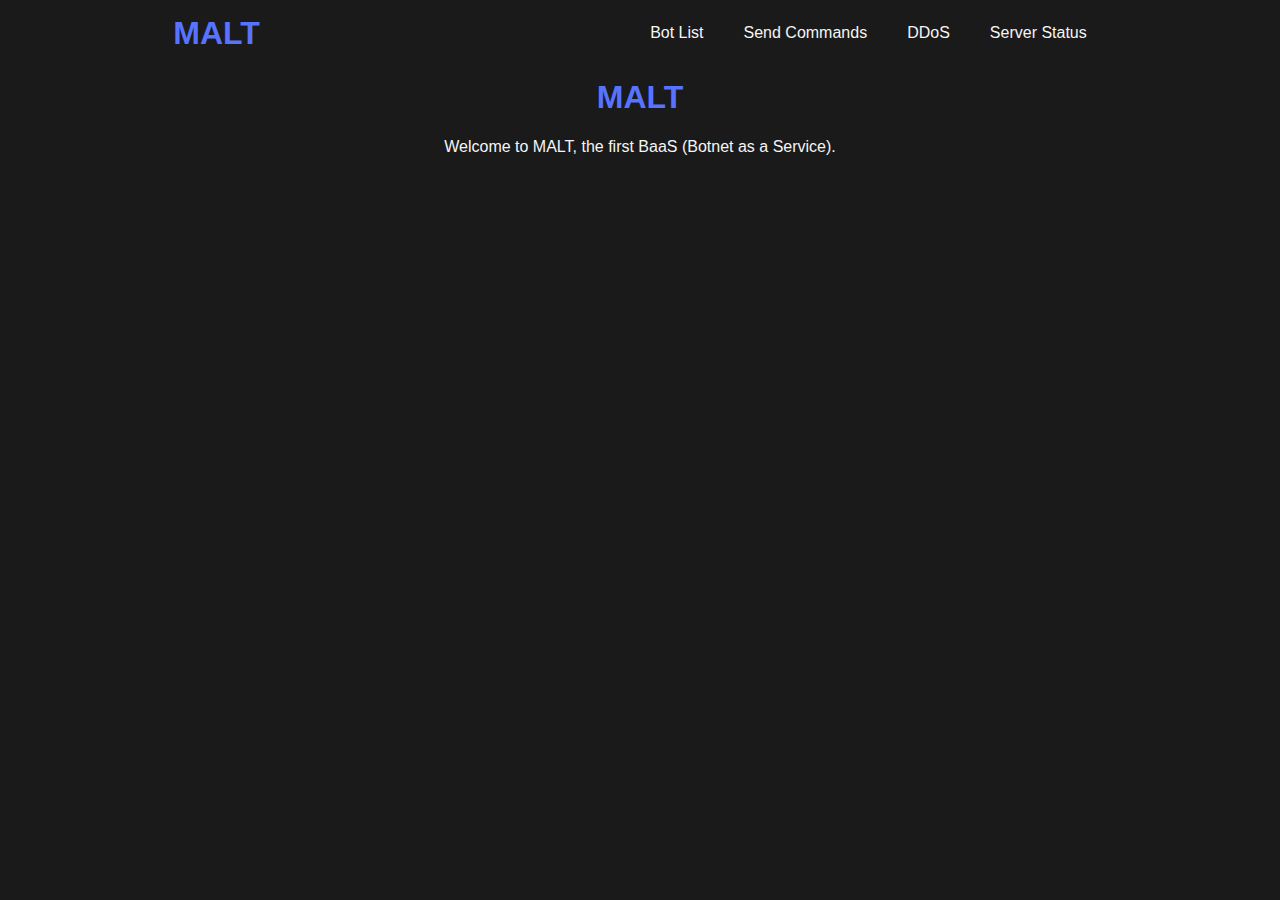
<file: static/html/index.html>
<!DOCTYPE html>
<html lang="en">
<head>
    <meta charset="UTF-8">
    <meta name="viewport" content="width=device-width, initial-scale=1.0">
    <title>MALT</title>
    <link rel="stylesheet" href="/static/css/common.css">
    <link rel="stylesheet" href="/static/css/index.css">
    <link rel="stylesheet" href="/static/css/notification.css">
</head>
<body>
    <div id="navbar"></div> <!-- Dynamically filled by JS script -->
    <h1>MALT</h1>
    <div>
        <p>Welcome to MALT, the first BaaS (Botnet as a Service).</p>
    </div>
    <script src="/static/js/load-navbar.js"></script>
</body>
</html>
</file>
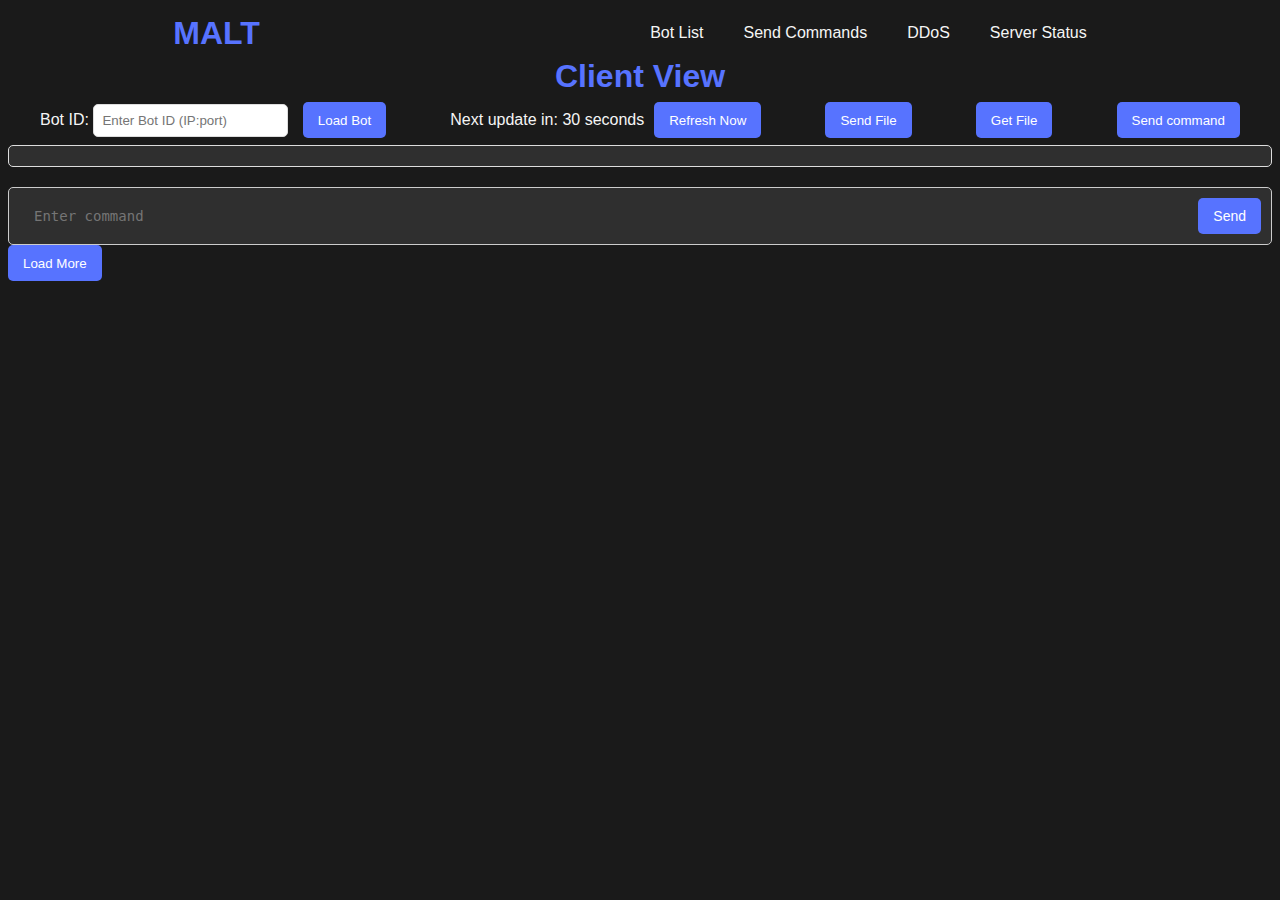
<file: static/html/bot.html>
<!DOCTYPE html>
<html lang="en">
<head>
    <meta charset="UTF-8">
    <meta name="viewport" content="width=device-width, initial-scale=1.0">
    <title>MALT - Client View</title>
    <link rel="stylesheet" href="/static/css/common.css">
    <link rel="stylesheet" href="/static/css/bot.css">
    <link rel="stylesheet" href="/static/css/modal.css">
    <link rel="stylesheet" href="/static/css/notification.css">
</head>
<body>
    <div id="navbar"></div> <!-- Dynamically filled by JS script -->
    <h1>Client View</h1>
    <div id="bot-view-controls">
        <div>
            <label for="client-id">Bot ID:</label>
            <input type="text" id="client-id" placeholder="Enter Bot ID (IP:port)">
            <button id="load-client">Load Bot</button>
        </div>
        <div id="timer-control">
            <p>Next update in: <span id="timer">30</span> seconds</p>
            <button id="force-refresh">Refresh Now</button>
        </div>
        <div id="send-file">
            <button id="open-upload-modal">Send File</button>
        </div>
        <div id="retrieve-file">
            <button id="open-download-modal">Get File</button>
        </div>
        <div id="send-command">
            <button id="open-command-modal">Send command</button>
        </div>
    </div>
    <div id="file-content" class="log-container"></div>
    <div id="shell-container" class="shell-container">
        <div id="shell-input-wrapper">
            <span id="cwd-display"></span>
            <input type="text" id="shell-input" placeholder="Enter command" />
        </div>
        <button id="send-shell-command">Send</button>
    </div>
    <button id="load-more">Load More</button>

    <div id="download-modal-section"></div> <!-- Dynamically filled with JS -->
    <div id="upload-modal-section"></div> <!-- Dynamically filled with JS -->
    <div id="command-modal-section"></div> <!-- Dynamically filled with JS -->

    <script src="/static/js/bot.js"></script>
    <script src="/static/js/load-command-modal.js"></script>
    <script src="/static/js/load-download-modal.js"></script>
    <script src="/static/js/load-upload-modal.js"></script>
    <script src="/static/js/load-navbar.js"></script>
</body>
</html>
</file>
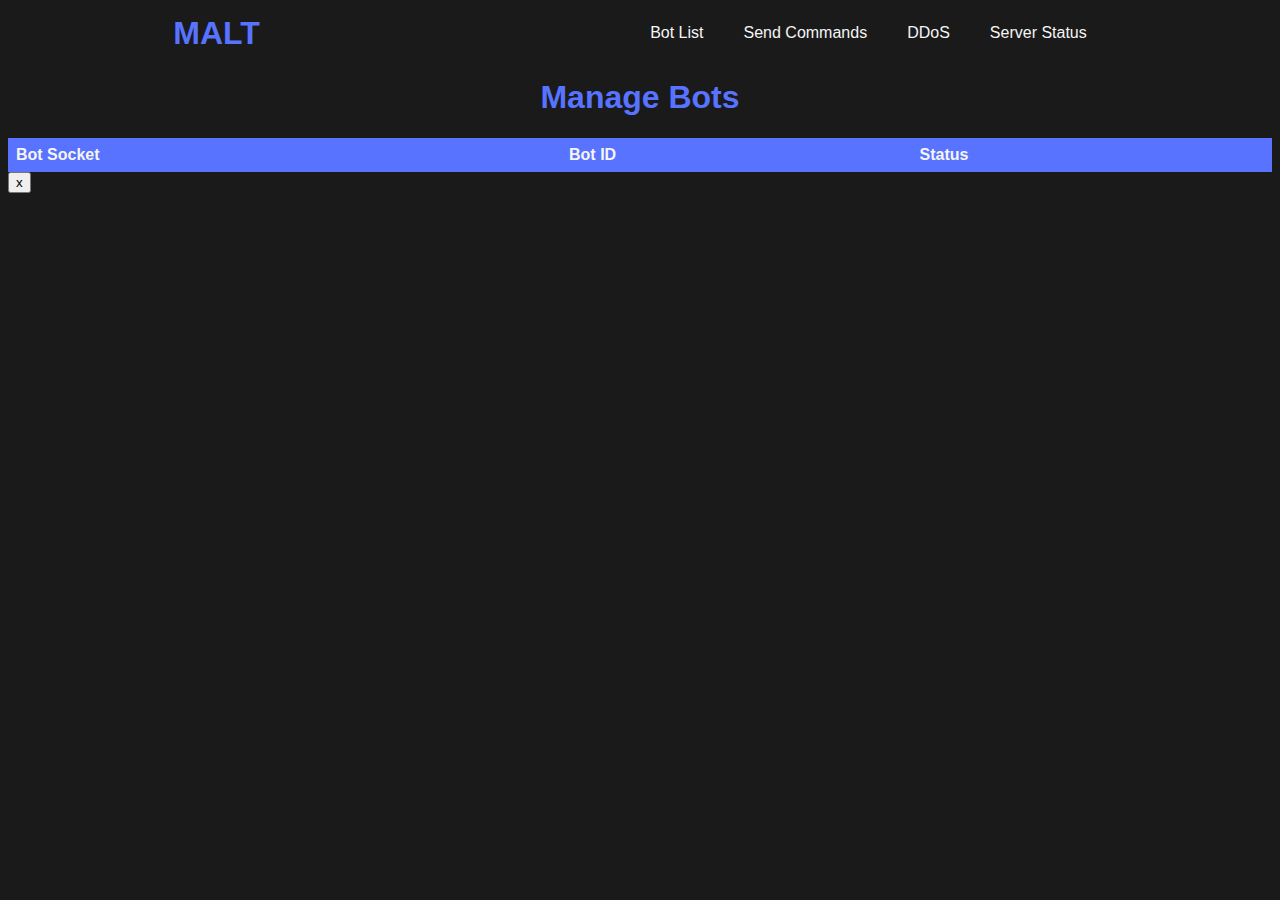
<file: static/html/bots.html>
<!DOCTYPE html>
<html lang="en">
<head>
    <meta charset="UTF-8">
    <meta name="viewport" content="width=device-width, initial-scale=1.0">
    <title>Botnet Management</title>
    <link rel="stylesheet" href="/static/css/style.css">
</head>
<body>
    <div id="navbar"></div> <!-- Dynamically filled by JS script -->
    <h1>Manage Bots</h1>
    <table id="bots-table">
        <thead>
            <tr>
                <th>Bot Socket</th>
                <th>Bot ID</th>
                <th>Status</th>
            </tr>
        </thead>
        <tbody>
            <!-- Bots will be dynamically loaded here -->
        </tbody>
    </table>
    <script src="/static/js/fetch_bots.js"></script>
    <script src="/static/js/load-navbar.js"></script>
</body>
</html>
</file>
<file: static/css/common.css>
body {
    background-color: #1A1A1A;
    font-family: 'Trebuchet MS', 'Lucida Sans Unicode', 'Lucida Grande', 'Lucida Sans', Arial, sans-serif;
}

nav {
    display: flex;
    align-items: center;
    justify-content: space-around;
}

nav ul {
    display: flex;
    list-style: none;
}

nav a {
    text-decoration: none;
}

#navbar-header {
    padding: 0px;
    margin: 0px;
    text-decoration: none;
}

nav ul>li>* {
    text-decoration: none;
    color: whitesmoke;
    padding: 0px 20px;
    border-radius: 15px;
}

nav ul>li>*:hover {
    background-color: #5773FF;
}

h1 {
    color: #5773FF;
    text-align: center;
}

p {
    text-align: center;
    color: whitesmoke;
}
</file>
<file: static/css/index.css>
table {
    width: 100%;
    border-collapse: collapse;
    margin-top: 20px;
}

th, td {
    padding: 8px;
    text-align: left;
    color: whitesmoke;
}

th {
    background-color: #5773FF;
    color: whitesmoke;
}
</file>
<file: static/css/notification.css>
#notification-container {
    position: fixed;
    bottom: 20px;
    left: 20px;
    z-index: 1000;
}

#notification {
    display: flex;
    align-items: center;
    justify-content: space-between;
    padding: 10px 20px;
    border-radius: 5px;
    box-shadow: 0 4px 6px rgba(0, 0, 0, 0.1);
    font-size: 14px;
    color: #fff;
    min-width: 250px;
    max-width: 300px;
    opacity: 0.9;
}

#notification.hidden {
    display: none;
}

#notification.success {
    background-color: #4caf50; /* Green for success */
}

#notification.error {
    background-color: #f44336; /* Red for error */
}

#notification .close-button {
    background: none;
    border: none;
    color: #fff;
    font-size: 16px;
    cursor: pointer;
    margin-left: 10px;
}
</file>
<file: static/css/bot.css>
label {
    color: whitesmoke;
}
#client-data {
    margin-top: 20px;
    padding: 10px;
    border: 1px solid #ddd;
    background-color: #2f2f2f;
    border-radius: 5px;
    color: whitesmoke;
}

#file-content {
    white-space: pre-wrap;
    background-color: #2f2f2f;
    padding: 10px;
    border-radius: 5px;
    max-height: 65vh;
    overflow-y: auto;
    color: whitesmoke;
}

#bot-view-controls {
    display: flex;
    justify-content: space-around;
    align-items: center;
}
#timer-control {
    display: flex;
    align-items: center;
    justify-content: center;
    gap: 10px;
}

h1 {
    margin: 0;
}

button {
    background-color: #5773FF;
    color: white;
    border: none;
    padding: 10px 15px;
    border-radius: 5px;
    cursor: pointer;
    height: 36px;
}

button:hover {
    background-color: #4960ff;
}

input {
    padding: 8px;
    border: 1px solid #ddd;
    border-radius: 5px;
    margin-right: 10px;
}

.log-container {
    font-family: monospace;
    white-space: pre-wrap;
    background-color: #f9f9f9;
    border: 1px solid #ddd;
    padding: 10px;
    border-radius: 5px;
    max-height: 500px;
    overflow-y: auto;
}

.log-line {
    display: flex;
}

.line-number {
    color: #888;
    margin-right: 10px;
    text-align: right;
    width: 50px;
    flex-shrink: 0;
}

.line-content {
    flex-grow: 1;
}

/* Modal styles */
.modal {
    display: none; /* Hidden by default */
    position: fixed;
    z-index: 1000;
    left: 0;
    top: 0;
    width: 100%;
    height: 100%;
    overflow: auto;
    background-color: rgba(0, 0, 0, 0.5); /* Black background with opacity */
}

.modal-content {
    background-color: #1A1A1A;
    color: whitesmoke;
    margin: 15% auto;
    padding: 20px;
    border: 1px solid #888;
    width: 50%;
    border-radius: 8px;
    box-shadow: 0 4px 8px rgba(0, 0, 0, 0.2);
}

.close-button {
    color: #aaa;
    float: right;
    font-size: 28px;
    font-weight: bold;
    cursor: pointer;
}

.close-button:hover,
.close-button:focus {
    color: black;
    text-decoration: none;
    cursor: pointer;
}

#command-form {
    display: flex;
    flex-direction: column;
    gap: 10px;
}

.required_fields {
    color: red;
}

/* Style the shell container */
.shell-container {
    display: flex;
    align-items: center;
    justify-content: space-between;
    margin-top: 20px;
    padding: 10px;
    border: 1px solid #ccc;
    border-radius: 5px;
    background-color: #2f2f2f;
}

/* Wrapper for the cwd-display and shell-input */
#shell-input-wrapper {
    display: flex;
    align-items: center;
    flex-grow: 1;
    margin-right: 10px;
    /* border: 1px solid #ccc; */
    border-radius: 5px;
    /* background-color: #fff;*/
    padding: 5px;
}

/* Style the cwd-display */
#cwd-display {
    font-family: monospace;
    font-size: 14px;
    color: #555;
    margin-right: 5px;
    white-space: nowrap;
    color: greenyellow;
}

/* Style the shell input */
#shell-input {
    flex-grow: 1;
    border: none;
    outline: none;
    font-family: monospace;
    font-size: 14px;
    padding: 5px;
    background-color: transparent;
    color: whitesmoke;
}

/* Style the send button */
#send-shell-command {
    padding: 8px 15px;
    font-size: 14px;
    color: #fff;
    background-color: #5773FF;
    border: none;
    border-radius: 5px;
    cursor: pointer;
    transition: background-color 0.3s ease;
}

#send-shell-command:hover {
    background-color: #4960ff;
}
</file>
<file: static/css/modal.css>
/* Modal Styles */
.modal {
    display: none;
    position: fixed;
    z-index: 1000;
    left: 0;
    top: 0;
    width: 100%;
    height: 100%;
    overflow: auto;
    background-color: rgba(0, 0, 0, 0.5);
}

.modal-content {
    background-color: #1A1A1A;
    color: whitesmoke;
    margin: 10% auto;
    padding: 20px;
    border: 1px solid #5773FF;
    width: 50%;
    border-radius: 8px;
    box-shadow: 0 4px 8px rgba(0, 0, 0, 0.2);
}

.close-button {
    color: #5773FF;
    float: right;
    font-size: 28px;
    font-weight: bold;
    cursor: pointer;
}

.close-button:hover,
.close-button:focus {
    color: black;
    text-decoration: none;
    cursor: pointer;
}

/* Form Styles */
.form-group {
    margin-bottom: 15px;
}

.form-group label {
    display: block;
    font-weight: bold;
    margin-bottom: 5px;
}

.form-group input,
.form-group select {
    width: calc(50% - 10px);
    padding: 8px;
    margin-right: 10px;
    border: 1px solid #ccc;
    border-radius: 4px;
}

.toggle-button {
    background-color: #5773FF;
    color: white;
    padding: 8px 12px;
    border: none;
    border-radius: 4px;
    cursor: pointer;
}

.toggle-button:hover {
    background-color: #4960ff;
}

#optional-inputs {
    margin-top: 10px;
    padding: 10px;
    border: 1px solid #ddd;
    border-radius: 4px;
    background-color: #1A1A1A;
}

#target-client-method-section {
    display: flex;
}
#target-client-method-section>* {
    flex: 1 1 0;
}
#target-client-method-section:first-child {
    flex: 1 1 0;

}
#target-client-method-section:last-child {
    flex: 2 1 0;
}

#target-client-command-selection {
    display: flex;
}

#target-client-command-selection>* {
    flex: 1 1 0;
}

#target-client-command-selection:first-child {
    flex: 1 1 0;
}

#target-client-command-selection:last-child {
    flex: 2 1 0;
}
</file>
<file: static/css/style.css>
body {
    background-color: #1A1A1A;
    font-family: 'Trebuchet MS', 'Lucida Sans Unicode', 'Lucida Grande', 'Lucida Sans', Arial, sans-serif;
}

nav {
    display: flex;
    align-items: center;
    justify-content: space-around;
}

nav ul {
    display: flex;
    list-style: none;
}

nav a {
    text-decoration: none;
}

#navbar-header {
    padding: 0px;
    margin: 0px;
    text-decoration: none;
}

nav ul>li>* {
    text-decoration: none;
    color: whitesmoke;
    padding: 0px 20px;
    border-radius: 15px;
}

nav ul>li>*:hover {
    background-color: #5773FF;
}

h1 {
    color: #5773FF;
    text-align: center;
}

p {
    text-align: center;
    color: whitesmoke;
}

table {
    width: 100%;
    border-collapse: collapse;
    margin-top: 20px;
}

th, td {
    padding: 8px;
    text-align: left;
    color: whitesmoke;
}

th {
    background-color: #5773FF;
    color: whitesmoke;
}
</file>
